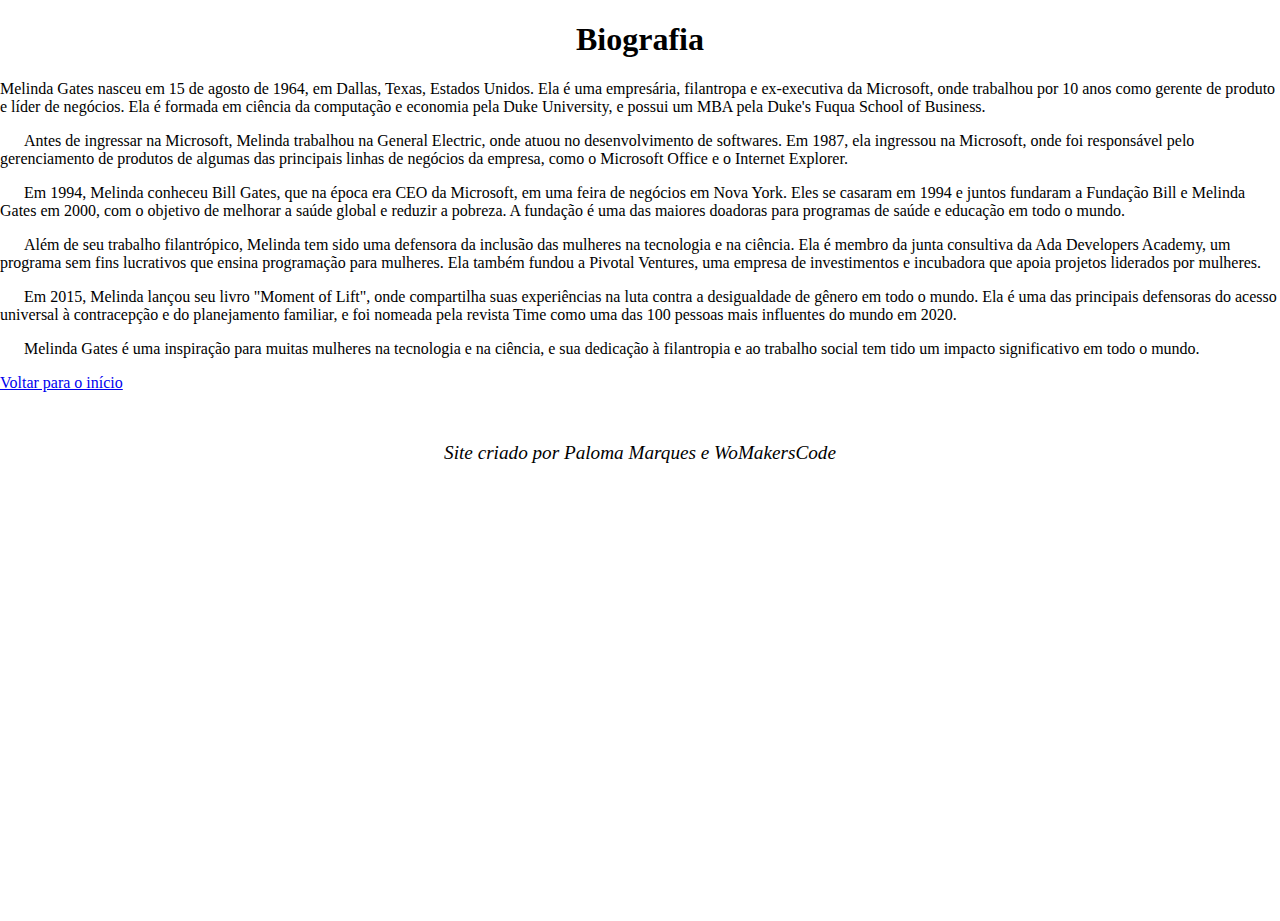
<file: pagina2.html>
<!DOCTYPE html>

<html>
    <head>
        <meta charset="utf-8">
        <title>Melinda Gates - Biografia</title>     
        <link rel="shortcut icon" type="image/x-icon" href="favicon.ico">   
        <link rel="stylesheet" href="style.css">

    </head>

    <body class="body2">
        <div class="hero2">
            <div class="overlay2">
        <h1 class="h1">Biografia</h1>
        <div class="conteudo">
        <p class="p">Melinda Gates nasceu em 15 de agosto de 1964, em Dallas, Texas, Estados Unidos. Ela é uma empresária, filantropa e ex-executiva da Microsoft, onde trabalhou por 10 anos como gerente de produto e líder de negócios. Ela é formada em ciência da computação e economia pela Duke University, e possui um MBA pela Duke's Fuqua School of Business.  </p>

            <p class="p">   Antes de ingressar na Microsoft, Melinda trabalhou na General Electric, onde atuou no desenvolvimento de softwares. Em 1987, ela ingressou na Microsoft, onde foi responsável pelo gerenciamento de produtos de algumas das principais linhas de negócios da empresa, como o Microsoft Office e o Internet Explorer. </p>
            
             <p class="p">  Em 1994, Melinda conheceu Bill Gates, que na época era CEO da Microsoft, em uma feira de negócios em Nova York. Eles se casaram em 1994 e juntos fundaram a Fundação Bill e Melinda Gates em 2000, com o objetivo de melhorar a saúde global e reduzir a pobreza. A fundação é uma das maiores doadoras para programas de saúde e educação em todo o mundo. </p>
            
                    <p class="p">   Além de seu trabalho filantrópico, Melinda tem sido uma defensora da inclusão das mulheres na tecnologia e na ciência. Ela é membro da junta consultiva da Ada Developers Academy, um programa sem fins lucrativos que ensina programação para mulheres. Ela também fundou a Pivotal Ventures, uma empresa de investimentos e incubadora que apoia projetos liderados por mulheres. </p>
            
                        <p class="p">   Em 2015, Melinda lançou seu livro "Moment of Lift", onde compartilha suas experiências na luta contra a desigualdade de gênero em todo o mundo. Ela é uma das principais defensoras do acesso universal à contracepção e do planejamento familiar, e foi nomeada pela revista Time como uma das 100 pessoas mais influentes do mundo em 2020.
            
                            <p class="p">   Melinda Gates é uma inspiração para muitas mulheres na tecnologia e na ciência, e sua dedicação à filantropia e ao trabalho social tem tido um impacto significativo em todo o mundo.</p>
        </p>
            </div>
      
        <a href="index.html">Voltar para o início</a>
        
            </div>
        </div>

        <footer>
       
            <address>Site criado por Paloma Marques e WoMakersCode</address>
          </footer>
    </body>

</html>
</file>
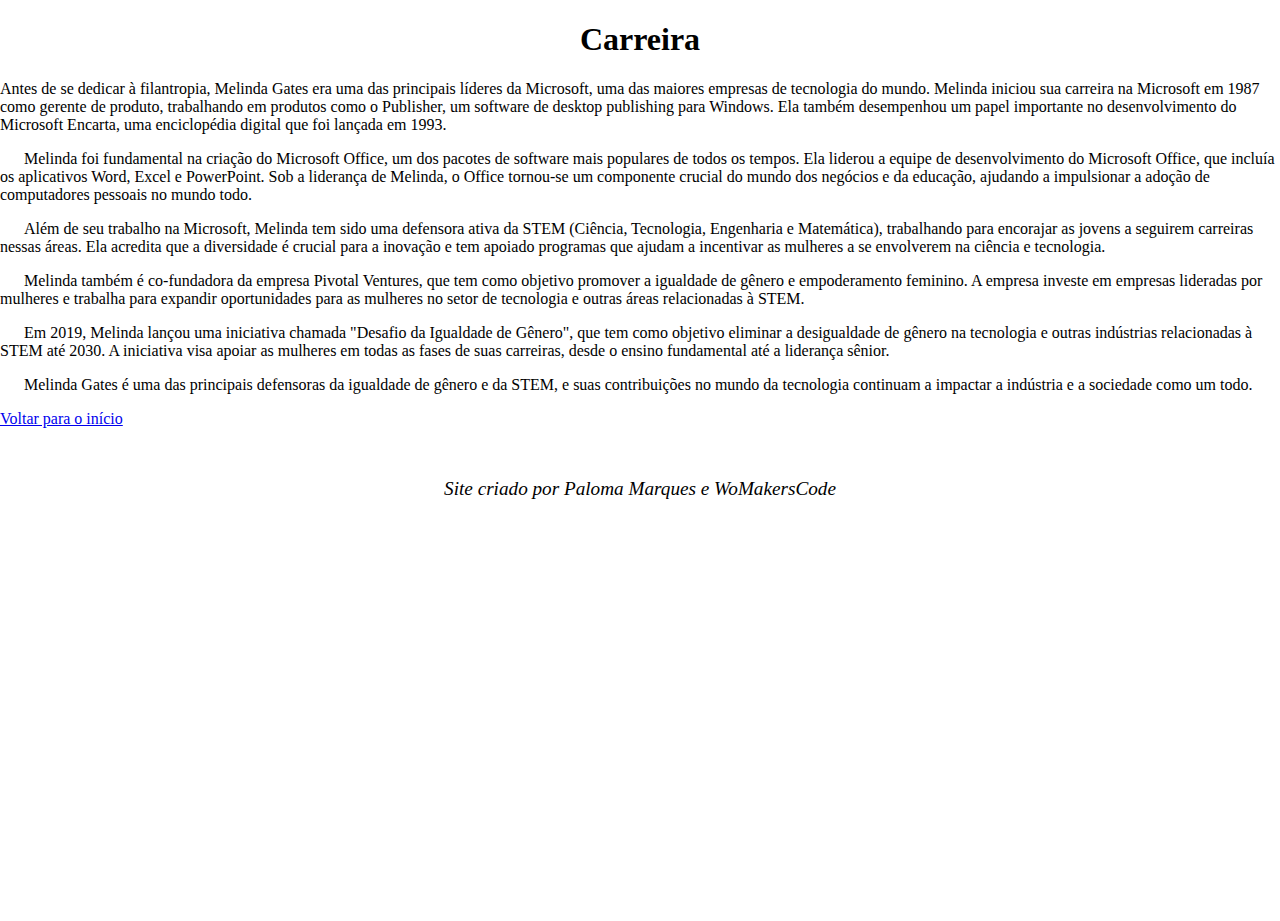
<file: pagina3.html>
<!DOCTYPE html>

<html>
    <head>
        <meta charset="utf-8">
        <title>Melinda Gates - Carreira</title>     
        <link rel="shortcut icon" type="image/x-icon" href="favicon.ico">   
        <link rel="stylesheet" href="style.css">

    </head>

    <body class="body2">
        <div class="hero2">
            <div class="overlay2">
        <h1 class="h1">Carreira</h1>
          <p>Antes de se dedicar à filantropia, Melinda Gates era uma das principais líderes da Microsoft, uma das maiores empresas de tecnologia do mundo. Melinda iniciou sua carreira na Microsoft em 1987 como gerente de produto, trabalhando em produtos como o Publisher, um software de desktop publishing para Windows. Ela também desempenhou um papel importante no desenvolvimento do Microsoft Encarta, uma enciclopédia digital que foi lançada em 1993.</p>

            <p> Melinda foi fundamental na criação do Microsoft Office, um dos pacotes de software mais populares de todos os tempos. Ela liderou a equipe de desenvolvimento do Microsoft Office, que incluía os aplicativos Word, Excel e PowerPoint. Sob a liderança de Melinda, o Office tornou-se um componente crucial do mundo dos negócios e da educação, ajudando a impulsionar a adoção de computadores pessoais no mundo todo.</p>
            
                <p> Além de seu trabalho na Microsoft, Melinda tem sido uma defensora ativa da STEM (Ciência, Tecnologia, Engenharia e Matemática), trabalhando para encorajar as jovens a seguirem carreiras nessas áreas. Ela acredita que a diversidade é crucial para a inovação e tem apoiado programas que ajudam a incentivar as mulheres a se envolverem na ciência e tecnologia.</p>
            
                    <p> Melinda também é co-fundadora da empresa Pivotal Ventures, que tem como objetivo promover a igualdade de gênero e empoderamento feminino. A empresa investe em empresas lideradas por mulheres e trabalha para expandir oportunidades para as mulheres no setor de tecnologia e outras áreas relacionadas à STEM.</p>
            
                        <p> Em 2019, Melinda lançou uma iniciativa chamada "Desafio da Igualdade de Gênero", que tem como objetivo eliminar a desigualdade de gênero na tecnologia e outras indústrias relacionadas à STEM até 2030. A iniciativa visa apoiar as mulheres em todas as fases de suas carreiras, desde o ensino fundamental até a liderança sênior.</p>
            
                            <p> Melinda Gates é uma das principais defensoras da igualdade de gênero e da STEM, e suas contribuições no mundo da tecnologia continuam a impactar a indústria e a sociedade como um todo.</p>
     </div>
        </div>

        <a href="index.html">Voltar para o início</a>
        <footer>
       
            <address>Site criado por Paloma Marques e WoMakersCode</address>
          </footer>

    </body>
</html>
</file>
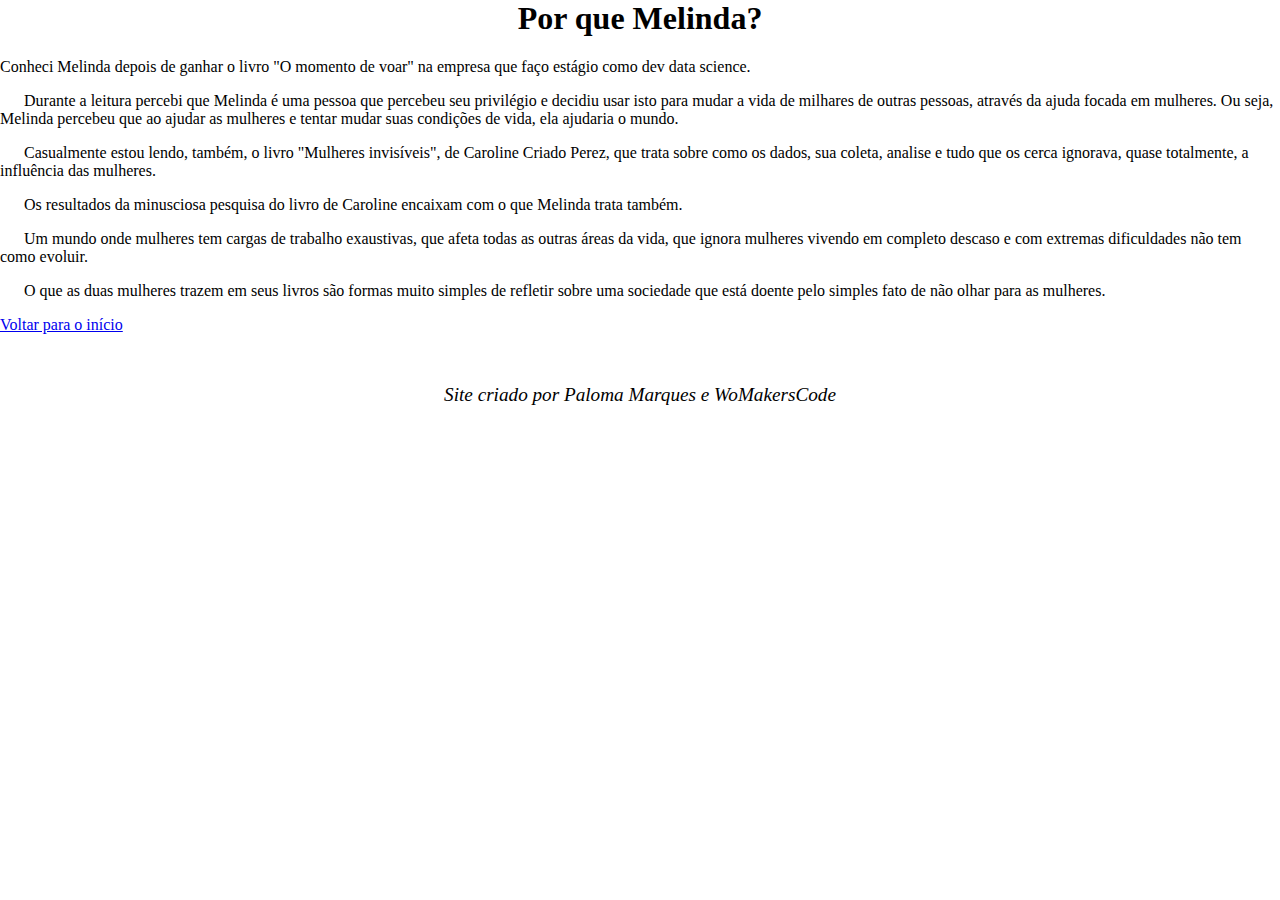
<file: pagina4.html>
<html>
    <head>
        <meta charset="utf-8">
        <title>Por que Melinda Gates?</title>     
        <link rel="shortcut icon" type="image/x-icon" href="favicon.ico">   
        <link rel="stylesheet" href="style.css">

    </head>

    <body class="body2">
        <div class="hero2">
            <div class="overlay2">
        <h1 class="h1">Por que Melinda?</h1>
        <p>Conheci Melinda depois de ganhar o livro "O momento de voar" na empresa que faço estágio como dev data science. </p>
        <p>    Durante a leitura percebi que Melinda é uma pessoa que percebeu seu privilégio e decidiu usar isto para mudar a vida de milhares de outras pessoas, através da ajuda focada em mulheres. Ou seja, Melinda percebeu que ao ajudar as mulheres e tentar mudar suas condições de vida, ela ajudaria o mundo. </p>
            <p>Casualmente estou lendo, também, o livro "Mulheres invisíveis", de Caroline Criado Perez, que trata sobre como os dados, sua coleta, analise e tudo que os cerca ignorava, quase totalmente, a influência das mulheres. </p>
                <p> Os resultados da minusciosa pesquisa do livro de Caroline encaixam com o que Melinda trata também.  </p>
                    <p> Um mundo onde mulheres tem cargas de trabalho exaustivas, que afeta todas as outras áreas da vida, que ignora mulheres vivendo em completo descaso e com extremas dificuldades não tem como evoluir. </p>
                        <p>O que as duas mulheres trazem em seus livros são formas muito simples de refletir sobre uma sociedade que está doente pelo simples fato de não olhar para as mulheres. 
        </p>
        </div>
        </div>
        <a href="index.html">Voltar para o início</a>

        <footer>
       
            <address>Site criado por Paloma Marques e WoMakersCode</address>
          </footer>
    </body>
</html>
</file>
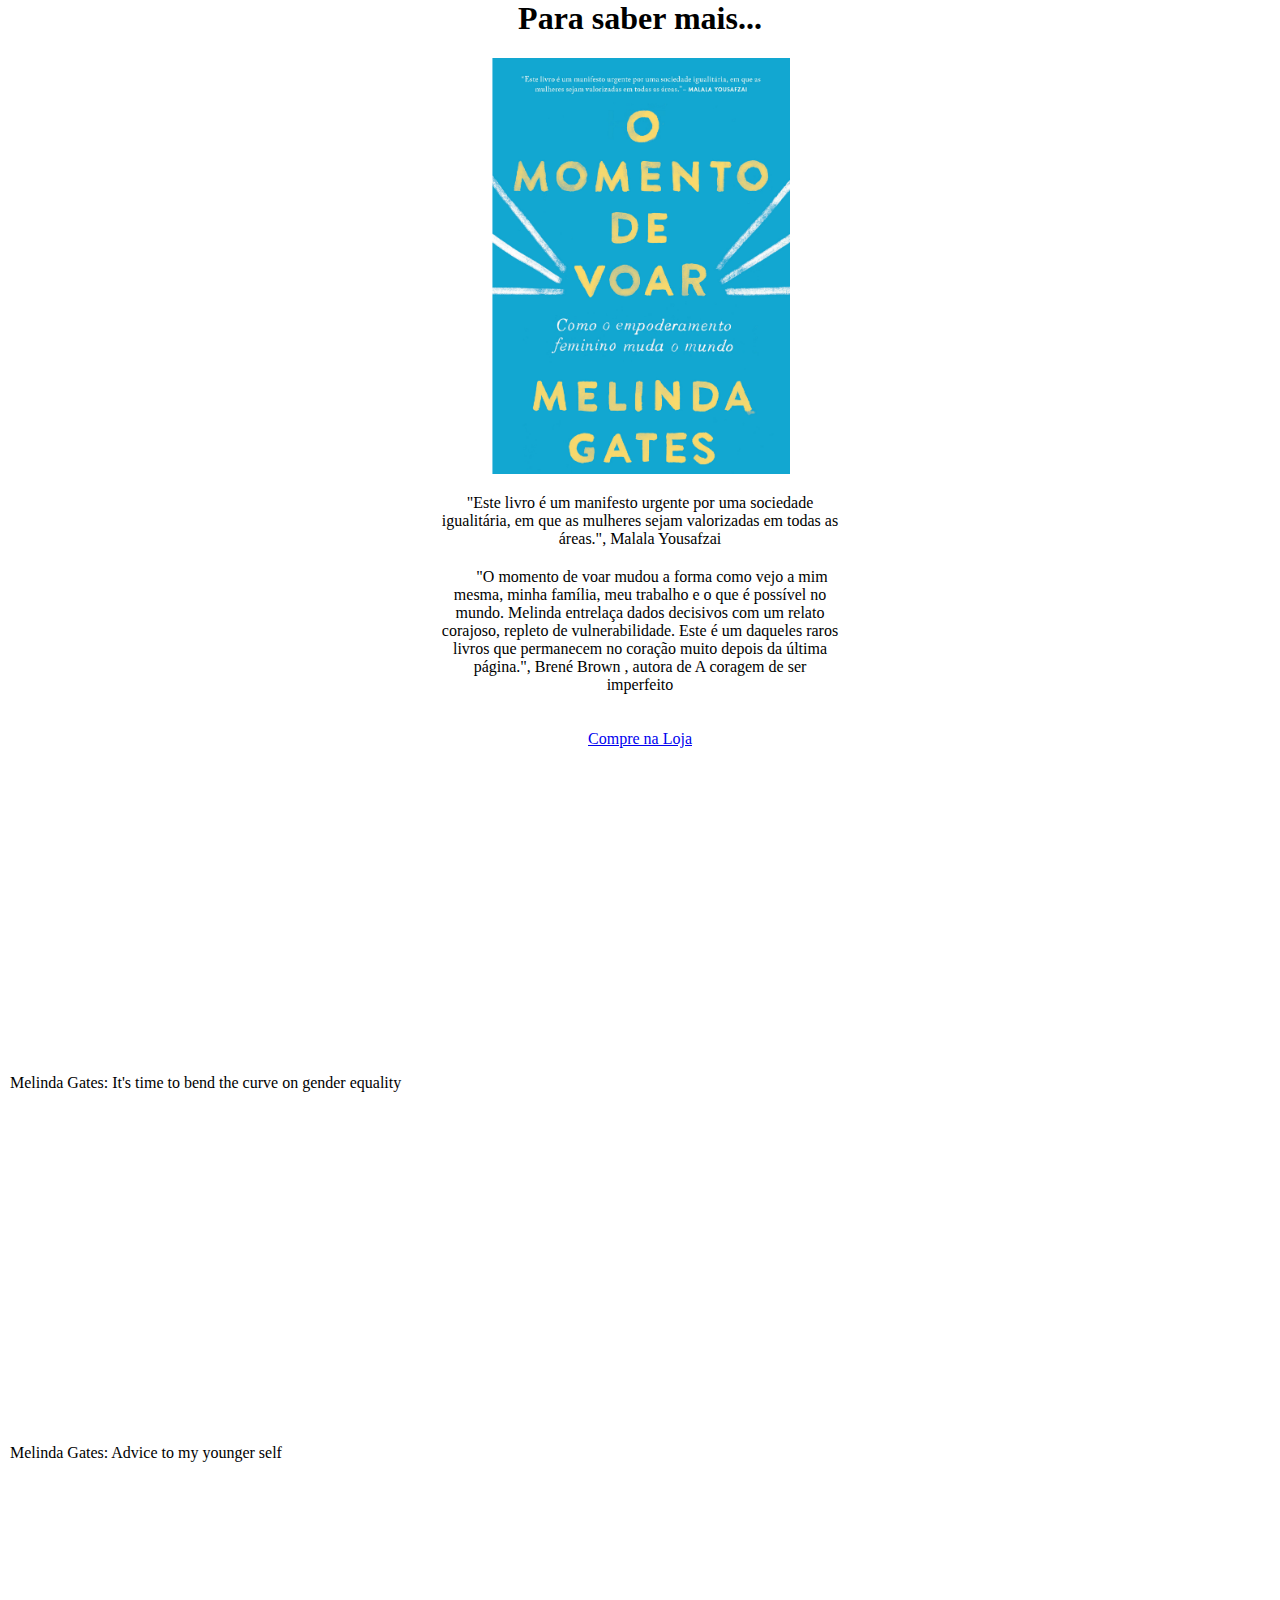
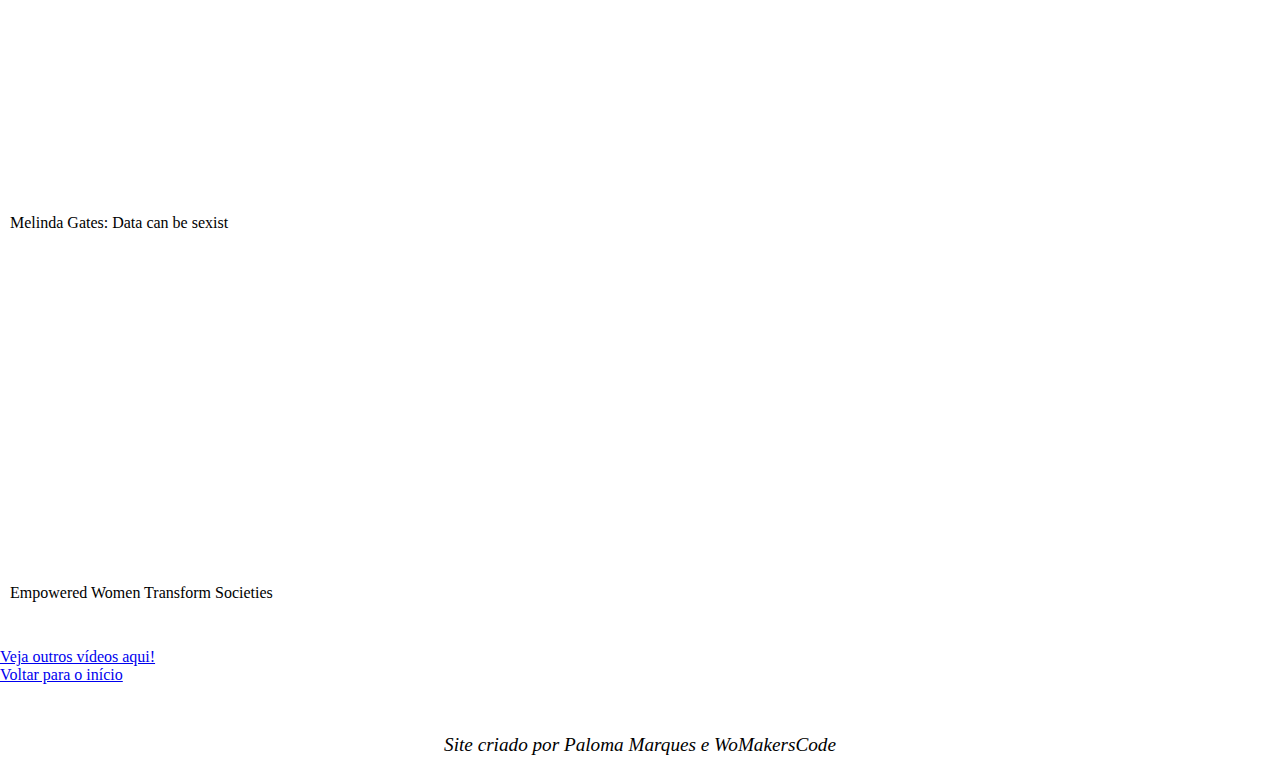
<file: pagina5.html>
<html>
    <head>
        <meta charset="utf-8">
        <title>Para saber mais</title>     
        <link rel="shortcut icon" type="image/x-icon" href="favicon.ico">   
        <link rel="stylesheet" href="style.css">

    </head>

    <body class="body3">
        <div class="hero2">
            <div class="overlay2">
        <h1 class="h1">Para saber mais...</h1>
        
        <div class="book-container">
            <img src="livro.png" alt="Livro O momento de voar" class="book-image">
                <p class="book-description">"Este livro é um manifesto urgente por uma sociedade igualitária, em que as mulheres sejam valorizadas em todas as áreas.", Malala Yousafzai </p>

                <p class="book-description"> "O momento de voar mudou a forma como vejo a mim mesma, minha família, meu trabalho e o que é possível no mundo. Melinda entrelaça dados decisivos com um relato corajoso, repleto de vulnerabilidade. Este é um daqueles raros livros que permanecem no coração muito depois da última página.", Brené Brown , autora de A coragem de ser imperfeito</p>
            <a href="https://www.amazon.com.br/momento-voar-Melinda-Gates/dp/8543107490/ref=sr_1_1?qid=1683513255&refinements=p_27%3AMelinda+Gates&s=books&sr=1-1" class="buy-link">Compre na Loja</a>
          </div>


          <div class="video-container">
            <div class="video">
                <iframe  width="560" height="315" src="https://www.youtube.com/embed/cOBE9Gf5BAQ" title="YouTube video player" frameborder="0" allow="accelerometer; autoplay; clipboard-write; encrypted-media; gyroscope; picture-in-picture; web-share" allowfullscreen></iframe>
                <p>Melinda Gates: It's time to bend the curve on gender equality</p>
            </div>            
            
            <div class="video">
                <iframe width="560" height="315" src="https://www.youtube.com/embed/IfTyfzWnui8" title="YouTube video player" frameborder="0" allow="accelerometer; autoplay; clipboard-write; encrypted-media; gyroscope; picture-in-picture; web-share" allowfullscreen></iframe>
                <p>Melinda Gates: Advice to my younger self</p>
            </div>

            <div class="video">
                <iframe width="560" height="315" src="https://www.youtube.com/embed/gGiXKANxqGY" title="YouTube video player" frameborder="0" allow="accelerometer; autoplay; clipboard-write; encrypted-media; gyroscope; picture-in-picture; web-share" allowfullscreen></iframe>
                <p>Melinda Gates: Data can be sexist</p>
            </div>

            <div class="video">
                <iframe width="560" height="315" src="https://www.youtube.com/embed/Rx_9E-IAeX8" title="YouTube video player" frameborder="0" allow="accelerometer; autoplay; clipboard-write; encrypted-media; gyroscope; picture-in-picture; web-share" allowfullscreen></iframe>
                <p>Empowered Women Transform Societies</p>
            </div>

             
            
            
          </div>

          <a href=" https://www.youtube.com/@melindagates" class="buy-link">Veja outros vídeos aqui!</a>
        
        </div>
        </div>
        <a href="index.html">Voltar para o início</a>

        <footer>
       
            <address>Site criado por Paloma Marques e WoMakersCode</address>
          </footer>
    </body>
</html>
</file>
<file: style.css>
/* CSS para página inicial HTML */
html, body, .body2{
  height: 100%;
  width: 100%;
  min-height: 100%;
  min-width: 100%;
  margin: 0;
  padding: 0;
}

#hero, .hero2 { background: url(https://s3.amazonaws.com/uploads.hipchat.com/21309/369069/P3rXUVfLuQGvv7N/bw.jpg) no-repeat center center fixed; 
  -webkit-background-size: cover;
  -moz-background-size: cover;
  -o-background-size: cover;
  background-size:cover;
 
    }


body, .body2 { 
  -o-animation: colorcycle 20s infinite;
  -moz-animation: colorcycle20s infinite;
  -webkit-animation: colorcycle 20s infinite;
  animation: colorcycle 20s infinite; 
  -ms-filter: "progid:DXImageTransform.Microsoft.Alpha(Opacity=50)";
  filter: alpha(opacity=50);
  -moz-opacity: 0.5;
  -khtml-opacity: 0.5;
  opacity: 1.0;
}


@-o-keyframes colorcycle {
  0%   {background: #a24de3;}
  25%  {background: #00aeff;}
  50%  {background: #f45a4a;}
  75%  {background: #4fd1cd;}
  100% {background: #a24de3;}
}

@-moz-keyframes colorcycle {
  0%   {background: #a24de3;}
  25%  {background: #00aeff;}
  50%  {background: #f45a4a;}
  75%  {background: #4fd1cd;}
  100% {background: #a24de3;}
}

@-webkit-keyframes colorcycle {
  0%   {background: #a24de3;}
  25%  {background: #00aeff;}
  50%  {background: #f45a4a;}
  75%  {background: #4fd1cd;}
  100% {background: #a24de3;}
}

@keyframes colorcycle {
  0%   {background: #a24de3;}
  25%  {background: #00aeff;}
  50%  {background: #f45a4a;}
  75%  {background: #4fd1cd;}
  100% {background: #a24de3;}
}

/* CSS para elementos com JS na página inicial */

#quote-text {
  font-size: 24px;
  margin-bottom: 20px;
  text-align: center;
  font-family: 'Segoe UI', Tahoma, Geneva, Verdana, sans-serif;
}

#new-quote-buttonn {
  left: 80%;
  transform: translateX(-20%);
  background-color: #6f4caf;
  color: white;
  border: none;
  padding: 10px 20px;
  font-size: 16px;
  border-radius: 4px;
  cursor: pointer;
  font-family: Gill Sans', 'Gill Sans MT', Calibri, 'Trebuchet MS', sans-serif
  
}

#new-quote-button:hover {
  background-color: #44116d;
}

#timeline {
  list-style-type: none;
  padding: 20px;
  margin: 0;
  display: flex;
  flex-wrap: wrap;
  justify-content: space-between;
}

#timeline li {
  width: 100 px;/*  calc(33% - 20px);Ajuste a largura conforme necessário */
  margin-bottom: 20px;
  padding: 10px;
  border-radius: 4px;
  cursor: pointer;
  font-family: 'Gill Sans', 'Gill Sans MT', Calibri, 'Trebuchet MS', sans-serif; 
  display: flex;
  align-items: center;
  margin-bottom: 20px;
  font-size: 20px;
}


#event-details {
  margin-top: 20px;
  padding: 10px;
  border-radius: 4px;
  clear: both;
  
}



/*CSS para elementos de header */

nav ul {
    display: flex;
    justify-content: center;
    list-style: none;
    margin: 0;
    padding: 50px;
    background: linear-gradient(to bottom, rgba(255, 220, 0, 0.8), rgba(255, 220, 0, 0.3));
    
  }
  
  nav li {
    margin: 0;
    padding: 10px;
  }
  
  nav a {
    display: inline-block;
    box-sizing: border-box;
    padding: 10px 20px;
    text-decoration: none;
    color: #333;
    margin: 0 10px;
    font-family:'Trebuchet MS', 'Lucida Sans Unicode', 'Lucida Grande', 'Lucida Sans', Arial, sans-serif;
    font-size: 20px;
  }

  /*CSS para ajeitar a foto */
  .image {
    display: flex;
    flex-direction: column;
    align-items: center;
    justify-content: center;
    height: 100vh;
    
  

  }
  
  .centered-image {
    max-width: 100%;
    max-height: 60%;
    border-radius: 60px;
    box-shadow:0 21px 4px rgba(0, 0, 0, 0.4); /* Altere o valor conforme desejado */
    border: 2px solid #45495e; /* Altere a cor e a largura conforme desejado */
  }
  
  
/*CSS para elementos das páginas extras */

.h1 {
  text-align: center;
  font-family:Cambria, Cochin, Georgia, Times, 'Times New Roman', serif;
  
}

.p1 {
  margin-bottom: 0
}

  p + p {
    text-indent: 1.5em;
    margin-top: 0 }

/* CSS para footer */

footer {
  margin-top: 50px;
  bottom: 0;
  left: 0;
  width: 100%;
  height: 50px; 
  text-align: center;
  font-family:Cambria, Cochin, Georgia, Times, 'Times New Roman', serif;
  font-size: larger;


}

/*página para saber mais */
/*livro*/
.book-container {
  max-width: 400px;
  margin: 0 auto;
  text-align: center;
}
.book-image {
  width: 300px;
}
.book-description {
  margin-top: 20px;
}
.buy-link {
  display: inline-block;
  margin-top: 20px;
}

/*vídeos*/
.video-container {
  display: flex;
  flex-wrap: wrap;
}
.video {
  width: 50%;
  padding: 10px;
}

.body3 {
    justify-content: center;
    align-items: center;
    height: 100vh;
    margin: 0;
    padding: 0;
}

iframe {
width: 100%;
height: 300px;
align-items: center;
   
}
</file>
